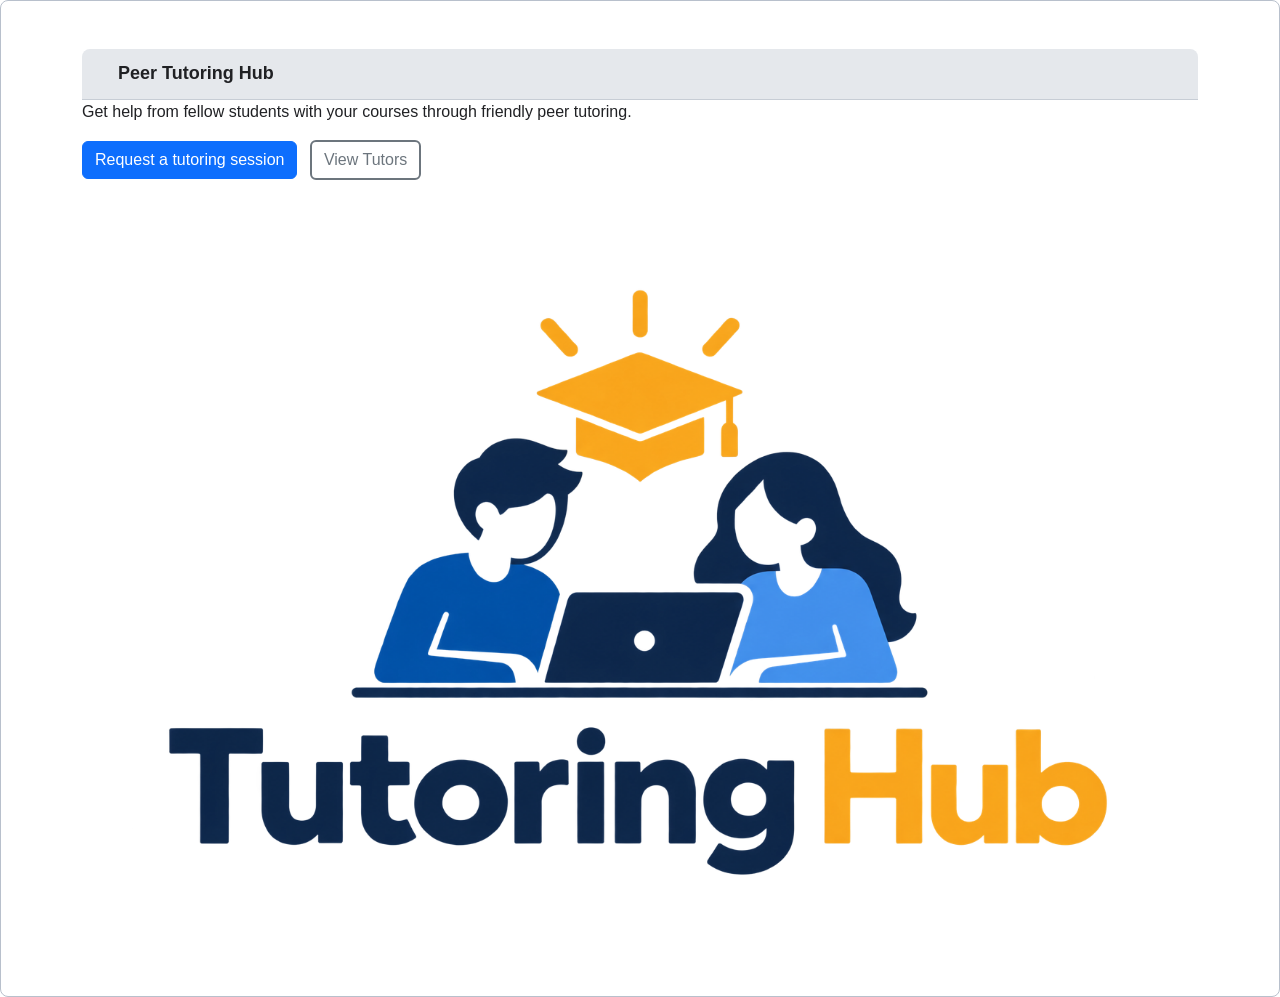
<file: lab1/index.html>
<!doctype html>
<html lang="en">

<head>
    <meta charset="utf-8">
    <meta name="viewport" content="width=device-width, initial-scale=1">
    <title>Peer Tutoring Hub</title>
    <link rel="stylesheet" href="https://cdn.jsdelivr.net/npm/bootstrap@5.3.8/dist/css/bootstrap.min.css" integrity="sha384-sRIl4kxILFvY47J16cr9ZwB07vP4J8+LH7qKQnuqkuIAvNWLzeN8tE5YBujZqJLB" crossorigin="anonymous">
    <link rel="stylesheet" href="css/styles.css">
</head>

<body>
    <main class="container py-5">
        <h1>Peer Tutoring Hub</h1>
        <p>Get help from fellow students with your courses through friendly peer tutoring.</p>
        <a class="btn btn-primary me-2" href="request-form.html">Request a tutoring session</a>
<a class="btn btn-outline-secondary" href="tutors.html">View Tutors</a>

        <img class="img-fluid rounded mt-4" src="images/tutoring.png" alt="Student meeting with a peer tutor">
    </main>
</body>

</html>
</file>
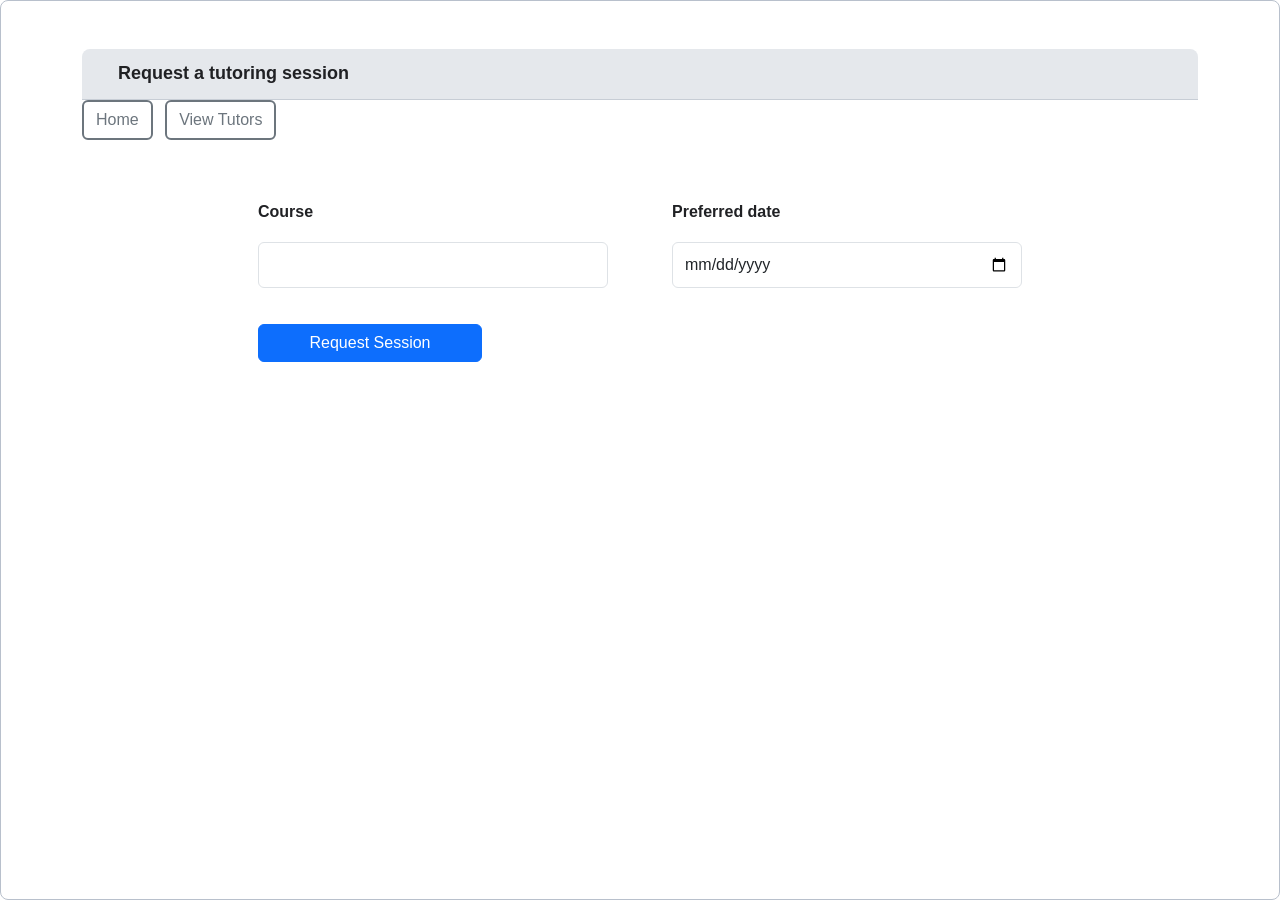
<file: lab1/request-form.html>
<!doctype html>
<html lang="en">

<head>
    <meta name="viewport" content="width=device-width, initial-scale=1">
    <link rel="stylesheet" href="https://cdn.jsdelivr.net/npm/bootstrap@5.3.8/dist/css/bootstrap.min.css" integrity="sha384-sRIl4kxILFvY47J16cr9ZwB07vP4J8+LH7qKQnuqkuIAvNWLzeN8tE5YBujZqJLB" crossorigin="anonymous">
    <link rel="stylesheet" href="css/styles.css">
    <title>Request a Tutoring Session</title>
    
</head>

<body>
    <main class="container py-5">
        <h1>Request a tutoring session</h1>
            <p>
                <a class="btn btn-outline-secondary me-2" href="index.html">Home</a>
                <a class="btn btn-outline-secondary" href="tutors.html">View Tutors</a>
            </p>
        <form class="request-form" action="process-request.php" method="post">        
			<label class="form-label" for="course">Course</label>
			<input class="form-control" id="course" name="course" required>
          
			<label class="form-label" for="date">Preferred date</label>
			<input class="form-control" id="date" name="date" type="date" required>
    
			<button class="btn btn-primary" type="submit">Request Session</button>
        </form>
    </main>
</body>

</html>
</file>
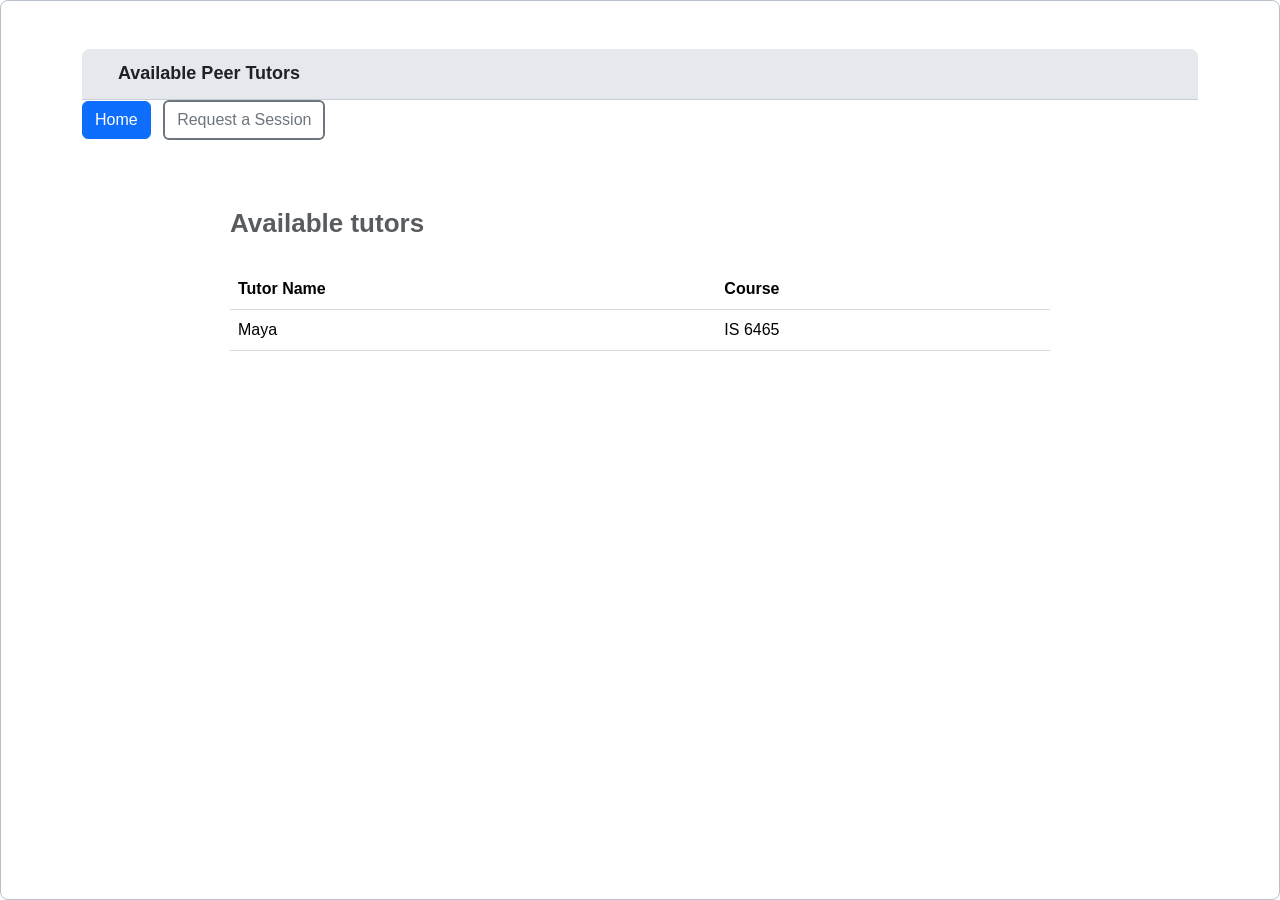
<file: lab1/tutors.html>
<!doctype html>
<html lang="en">
<head>
  <meta charset="utf-8">
  <meta name="viewport" content="width=device-width, initial-scale=1">
  <link rel="stylesheet" href="https://cdn.jsdelivr.net/npm/bootstrap@5.3.8/dist/css/bootstrap.min.css" integrity="sha384-sRIl4kxILFvY47J16cr9ZwB07vP4J8+LH7qKQnuqkuIAvNWLzeN8tE5YBujZqJLB" crossorigin="anonymous">
  <link rel="stylesheet" href="css/styles.css">
  <title>Available Tutors</title>
</head>
<body>
  <main class="container py-5">
    <h1>Available Peer Tutors</h1>
    <p><a class="btn btn-primary me-2" href="index.html">Home</a>
    <a class="btn btn-outline-secondary" href="request-form.html">Request a Session</a></p>
    <div class="row">
      <div class="col-12 col-lg-10 offset-lg-1">
        <div class="table-responsive">
  <table class="table caption-top">
    <caption>Available tutors</caption>
    <thead>
      <tr>
        <th>Tutor Name</th>
        <th>Course</th>
      </tr>
    </thead>
    <tbody>
      <tr>
        <td>Maya</td>
        <td>IS 6465</td>
      </tr>
    </tbody>
  </table>
  </div>
  </div>
  </div>
  </main>
</body>
</html>
</file>
<file: lab1/css/styles.css>
/* Peer Tutoring Hub
   Shared stylesheet for tutoring.html, request-form.html, and tutors.html
*/

* {
    box-sizing: border-box;
}

body {
    margin: 0;
    font-family: Arial, Helvetica, sans-serif;
    color: #202124;
    background-color: #ffffff;
    border: 1px solid #b8c0cc;
    border-radius: 8px;
    min-height: 100vh;
}

.welcome-page {
    min-height: 100vh;
    display: flex;
    align-items: center;
    justify-content: center;
    background: linear-gradient(135deg, #f8fbff 0%, #eaf3ff 100%);
    border: none;
    border-radius: 0;
}

.welcome-card {
    background: #fff;
    border-radius: 20px;
    box-shadow: 0 20px 40px rgba(15, 23, 42, 0.08);
    padding: 3rem;
}

.badge {
    display: inline-block;
    padding: 0.5rem 1rem;
    border-radius: 999px;
    background-color: #ffe4e6;
    color: #b42318;
    font-weight: 700;
    letter-spacing: 0.08rem;
    margin-bottom: 1rem;
}

.welcome-card h1 {
    font-size: clamp(2.5rem, 5vw, 4rem);
    font-weight: 800;
    color: #1f2937;
    margin-bottom: 1rem;
}

.text-accent {
    color: #dc3545;
}

.btn-danger {
    background-color: #dc3545;
    border-color: #dc3545;
}

.btn-danger:hover {
    background-color: #bb2d3b;
    border-color: #b02a37;
}

.btn-outline-secondary {
    border-width: 2px;
}

/* Page heading / top bar */
h1 {
    margin: 0;
    padding: 14px 36px;
    font-size: 18px;
    font-weight: 700;
    background-color: #e5e8ec;
    border-bottom: 1px solid #c7cdd5;
    border-radius: 8px 8px 0 0;
}

/* Request form */
form {
    max-width: 820px;
    margin: 0 auto;
    padding: 34px 28px 24px;
    display: grid;
    grid-template-columns: 1fr 1fr;
    column-gap: 64px;
    row-gap: 10px;
}

form br {
    display: none;
}

form label {
    font-size: 16px;
    font-weight: 700;
    margin-top: 10px;
}

label[for="course"] {
    grid-column: 1;
    grid-row: 1;
}

#course {
    grid-column: 1;
    grid-row: 2;
}

label[for="date"] {
    grid-column: 2;
    grid-row: 1;
}

#date {
    grid-column: 2;
    grid-row: 2;
}

select,
input,
textarea {
    width: 100%;
    min-height: 46px;
    padding: 10px 14px;
    font: inherit;
    color: #374151;
    background-color: #ffffff;
    border: 1px solid #aeb8c5;
    border-radius: 8px;
}

select:focus,
input:focus,
textarea:focus {
    outline: 2px solid #7aa7d9;
    outline-offset: 2px;
}

button {
    grid-column: 1;
    grid-row: 3;
    width: 224px;
    margin-top: 26px;
    padding: 12px 20px;
    font-size: 16px;
    font-weight: 700;
    color: #ffffff;
    background-color: #d60000;
    border: 0;
    border-radius: 8px;
    cursor: pointer;
}

button:hover {
    background-color: #b90000;
}

button:focus-visible {
    outline: 3px solid #111827;
    outline-offset: 3px;
}

/* Tutor table */
table {
    width: calc(100% - 80px);
    max-width: 820px;
    margin: 40px auto;
    border-collapse: collapse;
    background-color: #ffffff;
}

caption {
    margin-bottom: 18px;
    text-align: left;
    font-size: 26px;
    font-weight: 700;
}

th,
td {
    padding: 14px 16px;
    text-align: left;
    border-bottom: 1px solid #d6dbe2;
}

th {
    background-color: #eef1f4;
    font-weight: 700;
}

/* Responsive layout */
@media (max-width: 700px) {
    h1 {
        padding: 14px 20px;
    }

    form {
        grid-template-columns: 1fr;
        padding: 28px 20px;
        column-gap: 0;
    }

    label[for="course"],
    #course,
    label[for="date"],
    #date,
    button {
        grid-column: 1;
    }

    label[for="course"] {
        grid-row: 1;
    }

    #course {
        grid-row: 2;
    }

    label[for="date"] {
        grid-row: 3;
        margin-top: 18px;
    }

    #date {
        grid-row: 4;
    }

    button {
        grid-row: 5;
        width: 100%;
    }

    table {
        width: calc(100% - 40px);
    }

    .request-form {
        max-width: 42rem;
        padding: 2rem;
        background-color: #ffffff;
    }

}
</file>
